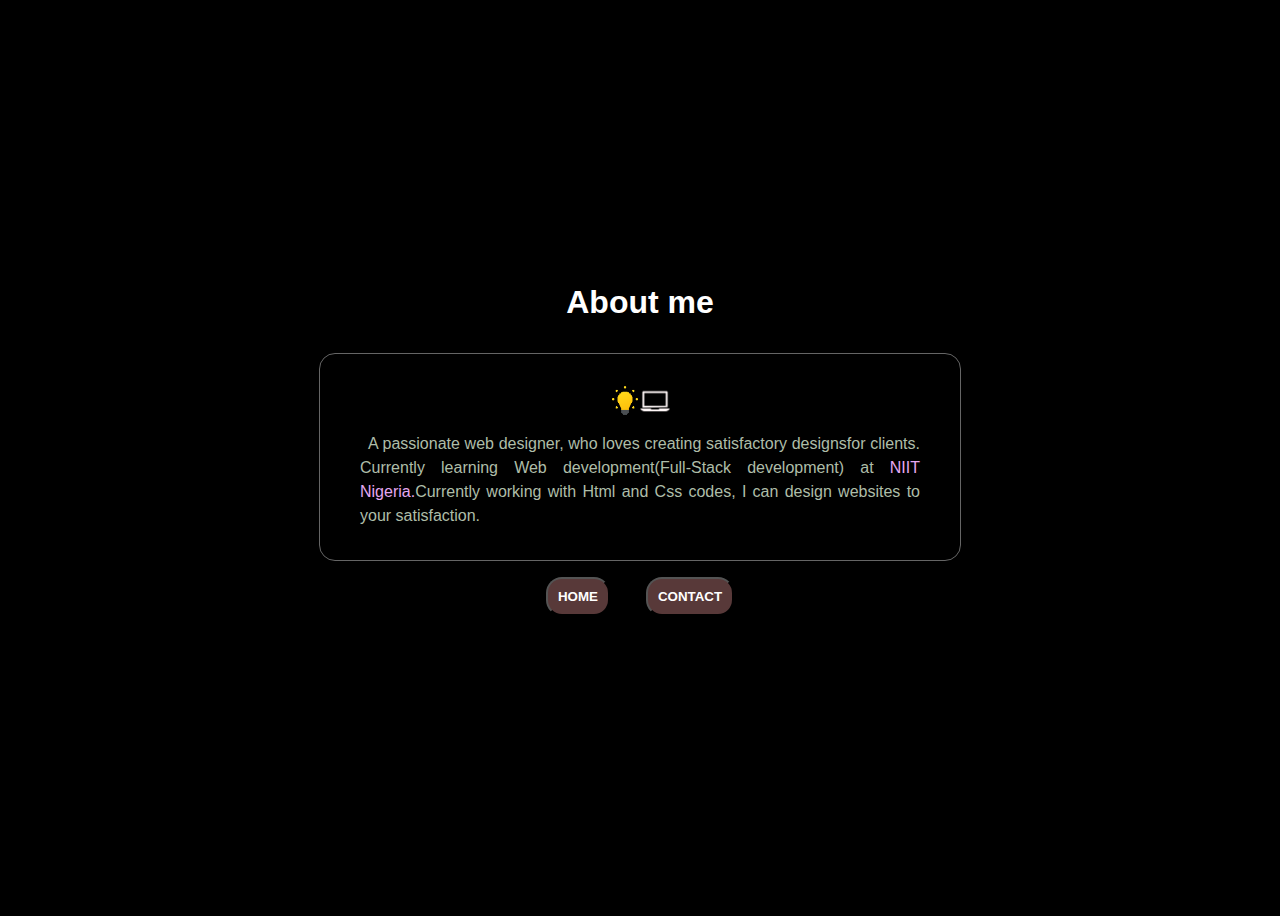
<file: links/about.html>
<!DOCTYPE html>
<html lang="en">
<head>
  <link rel="stylesheet" href="about.css">
  <meta charset="UTF-8">
  <meta name="viewport" content="width=device-width, initial-scale=1.0">
  <title>My portfolio</title>
</head>
<body>
  <header>About me</header>
  <div class="about">
    <div class="images">
        <img src="./icons8-bulb (1).gif" alt="movinglightbulb">
    <img src="./icons8-laptop-64.png" alt="laptop">
    </div>
    <div class="txt">
      <p>A passionate web designer, who loves creating satisfactory designsfor clients. Currently learning Web development(Full-Stack development) at <a href="https://www.niit.com/nigeria">NIIT Nigeria.</a>Currently working with Html and Css codes, I can design websites to your satisfaction.</p>  
    </div>
    
</div>
<div class="nav">
  <a href="/index.html"><button>HOME</button></a>
<a href="contact.html"><button>CONTACT</button></a>
</div>
</body>
</html>
</file>
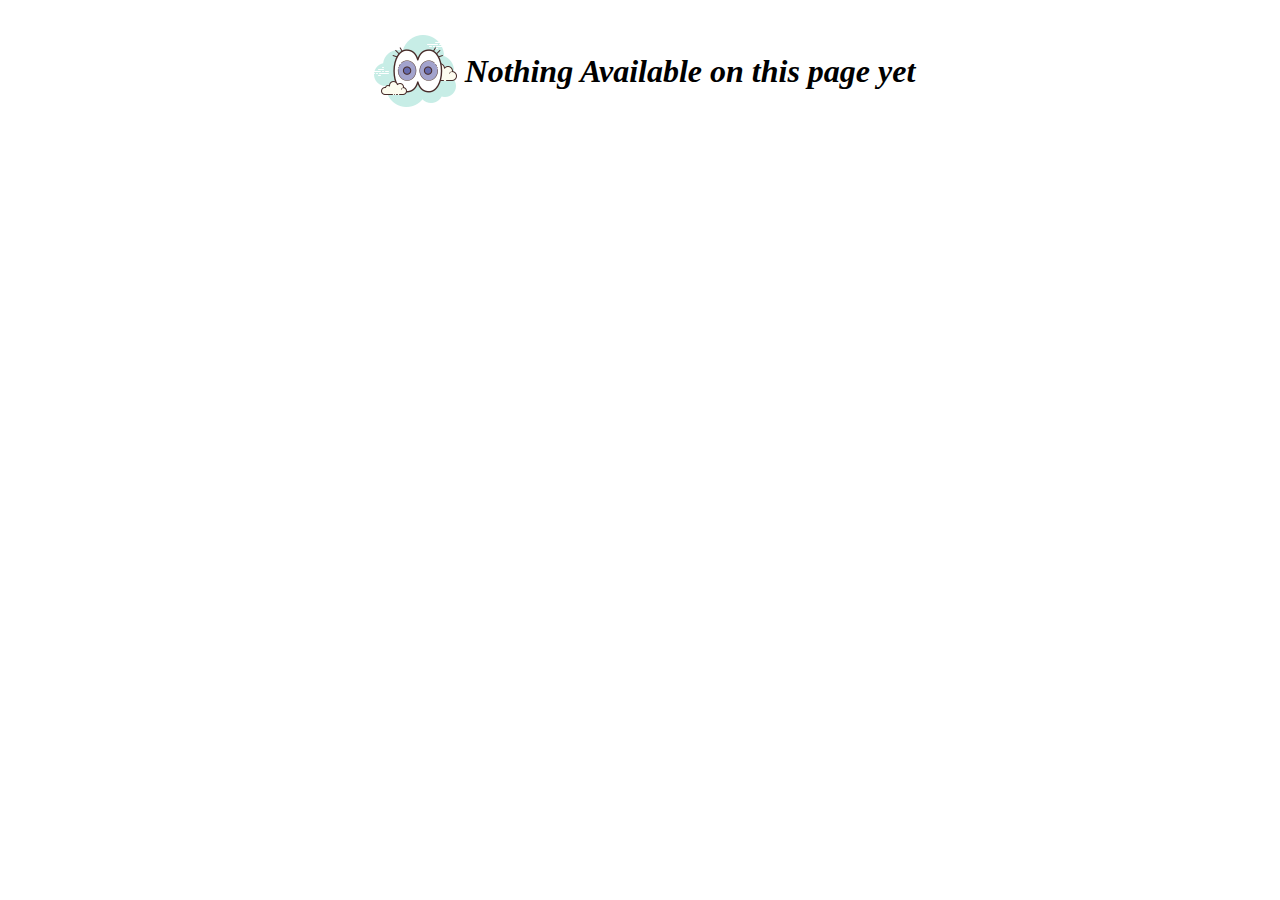
<file: links/projects.html>
<!DOCTYPE html>
<html lang="en">
<head>
  <meta charset="UTF-8">
  <meta name="viewport" content="width=device-width, initial-scale=1.0">
  <title>Projects</title>
</head>
<style>
  body h1{text-align: center; display: flex;align-items: center;justify-content: center; font-style: italic;font-family: cursive;}
</style>
<body>
  <h1>
    <img src="/images/icons8-eyes-100.png">
    Nothing Available on this page yet
  </h1>
</body>
</html>
</file>
<file: links/about.css>
body{
  display: flex;
  flex-direction: column;
  align-items: center;
  justify-content: center;
  background-color: black;
  height: 100vh;
}
header{
  color: white;
  font-weight: bold;
  font-family: 'Segoe UI', Tahoma, Geneva, Verdana, sans-serif;
  font-size: 2rem;
}
.about{
  border: 1px rgba(255, 255, 255, 0.397) solid;
  border-radius: 1rem;
  margin-top: 2rem;
  width: 40rem;
  display: flex;
  align-items: center;
  flex-direction: column;
}
.images img{
  height: 30px;
}
.images{
  padding-top: 2rem;
  display: flex;
  align-items: center;
  justify-content: center;
}
.about p{
  color: rgb(174, 189, 168);
  text-indent: 0.5rem;
  text-align: justify;
  width: 35rem;
  margin: 1rem 2rem 2rem 2rem;
  font-family: "Ubuntu", sans-serif;
  line-height: 1.5rem;
}
.about a{
  color: rgb(229, 168, 241);
  text-decoration: none;
}
button{
  padding: 10px;
  margin-top: 2rem;
  border-radius: 1rem;
  color: white;
  font-weight: bold;
  background-color: rgb(88, 57, 57);
  margin: 1rem;
}
@media (max-width: 430px){
  .about{
    width: 70vw;
  }
  .about p{
    width: 60vw;
  }
}
</file>
